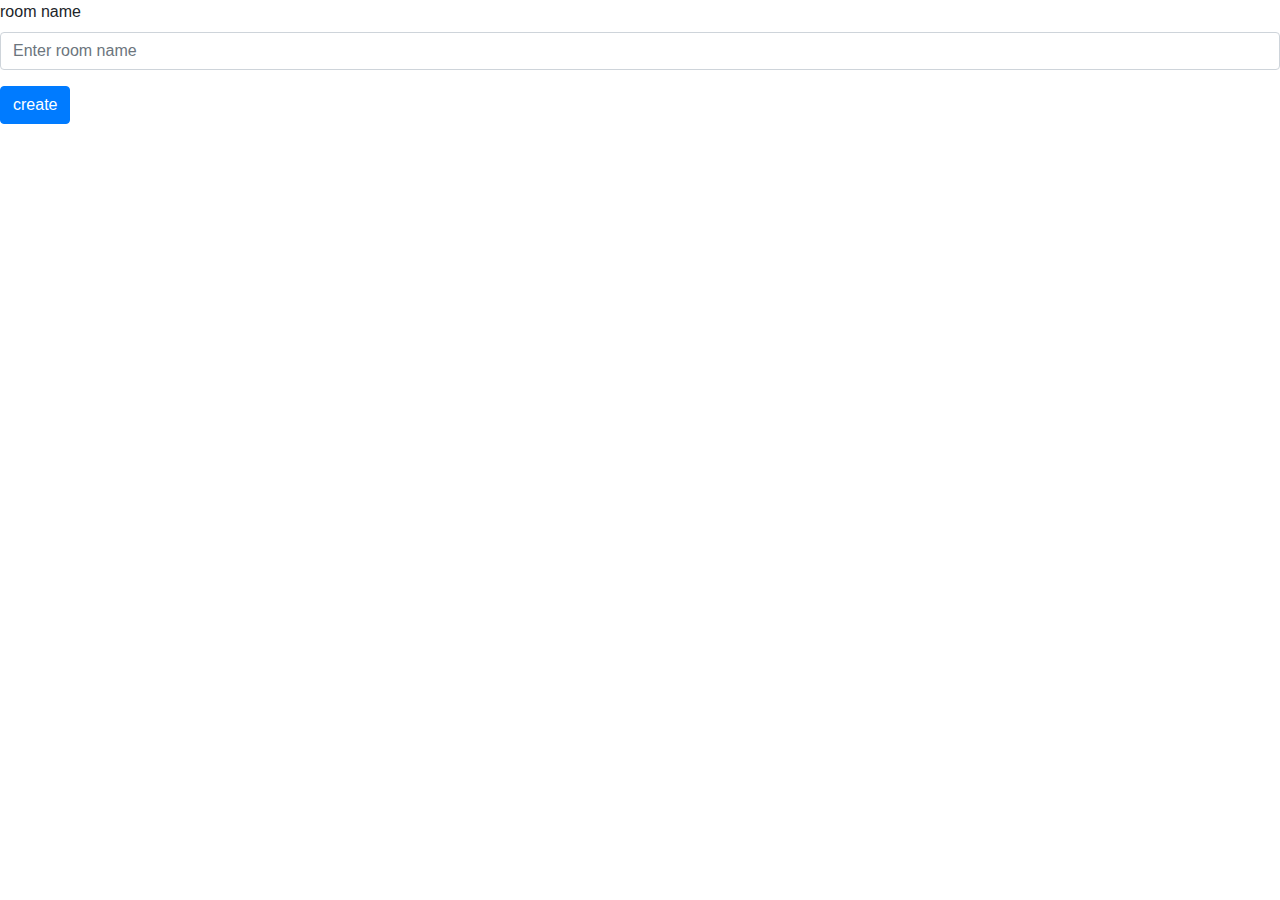
<file: src/main/resources/static/room.html>
<html>
<head>
    <link href="//maxcdn.bootstrapcdn.com/bootstrap/4.0.0/css/bootstrap.min.css" rel="stylesheet" id="bootstrap-css">
    <script src="//maxcdn.bootstrapcdn.com/bootstrap/4.0.0/js/bootstrap.min.js"></script>
    <script src="//cdnjs.cloudflare.com/ajax/libs/jquery/3.2.1/jquery.min.js"></script>
    <script>
        $(document).ready(function () {

            function getRooms() {
              $.ajax({
                  url: "http://localhost:8080/api/rooms",
                  type: "GET",
                  success: function(result){
                        console.log(result);
                        $("#list").html("");
                        for (let room in result){
                            $("#list").append(`<a href="#" class="list-group-item list-group-item-action">ID : ${result[room].id}, Name : ${result[room].name}</a>`);
                        }
              }});
          }

           $("#create").click(function(){
              $.ajax({
                  url: "http://localhost:8080/api/room",
                  type: "POST",
                  cache:false,
                  contentType: "application/json",
                  data: JSON.stringify({"name": $("#room").val()}),
                  dataType: "json",
                  success: function(result){
                         getRooms();
                  }});
           });

          getRooms();
       });
    </script>
</head>
<body>
<div class="list-group">
    <div>
        <form>
            <div class="form-group">
                <label for="room">room name</label>
                <input type="text" class="form-control" id="room" placeholder="Enter room name">
            </div>
            <button type="button" id="create" class="btn btn-primary">create</button>
        </form>
    </div>
    <div id="list">
    </div>
</div>
</body>
</html>
</file>
